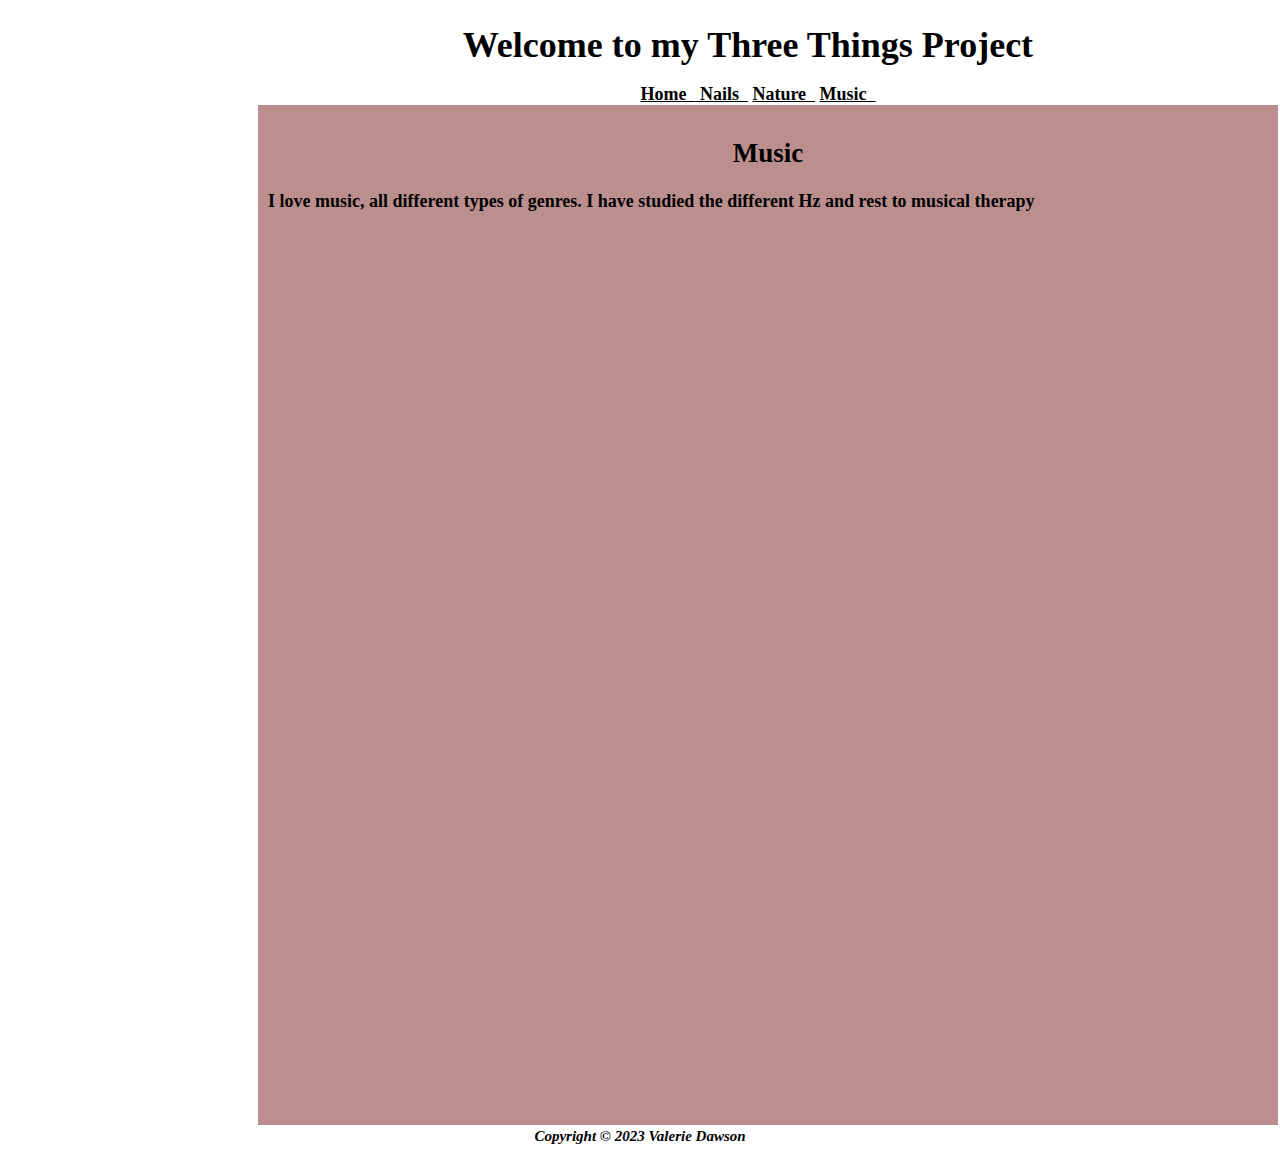
<file: Music.html>
<!DocType html>
<html lang = "en"
<head>
<link rel="stylesheet" href="CSS-Welcome.css">
<title> My Three Things Project </title>
<meta charset ="UTF-8">    
</head>
<body>
  <div class ="div2"> <header>
    <h1> Welcome to my Three Things Project </h1> </header></div>
  <nav> <b><a href ="index.html"> Home &nbsp;</a><a href ="Nails.html"> Nails &nbsp;</a> <a href ="Nature.html"> Nature &nbsp;</a> <a href ="Music.html"> Music &nbsp;</a> </nav>
<div class="div1"> <main>
  <h2>Music</h2>
 <p>I love music, all different types of genres. I have studied the different Hz and rest to musical therapy</p>
  <iframe width="560" height="315" src="https://www.youtube.com/embed/SRXEcEN0riY" title="YouTube video player" frameborder="0" allow="accelerometer; autoplay; clipboard-write; encrypted-media; gyroscope; picture-in-picture; web-share" allowfullscreen></iframe>
    </main> </div>
    <footer><small><i>Copyright &copy; 2023 Valerie Dawson</i></small><footer></body</html>
</file>
<file: CSS-Welcome.css>
body { background-image: url(https://as2.ftcdn.net/v2/jpg/05/69/16/23/1000_F_569162346_uOKq4ICx5PdO0mxaeZrurm5ooMaIExQQ.jpg); background-repeat: no-repeat; background-size:cover; }
.div1 {width:1000px; height:1000px; background-color:#BC8F8F;margin-left:250px;margin-right:auto; padding:10px; color:black }
h1{font-family: Lucida handwriting; color: black; text-align: center;}
.div2 {width:880px; height:50px; margin-left:300px; margin-right: auto; margin-bottom:10px; padding:5px,15px;}
body{font-family: Georgia; text-align: left; font-size:18px}
h2{text-align:center;}
nav{text-align: center; color:black; background-color:white;width:800px; margin-left:350px; margin-right:auto}
footer{text-align:center;}
img{border-style:dotted;margin-left:170px;}
a:link{ color:black;}
a:visited{color:hotpink;}
  a:hover(color:lightpink;}
</file>
